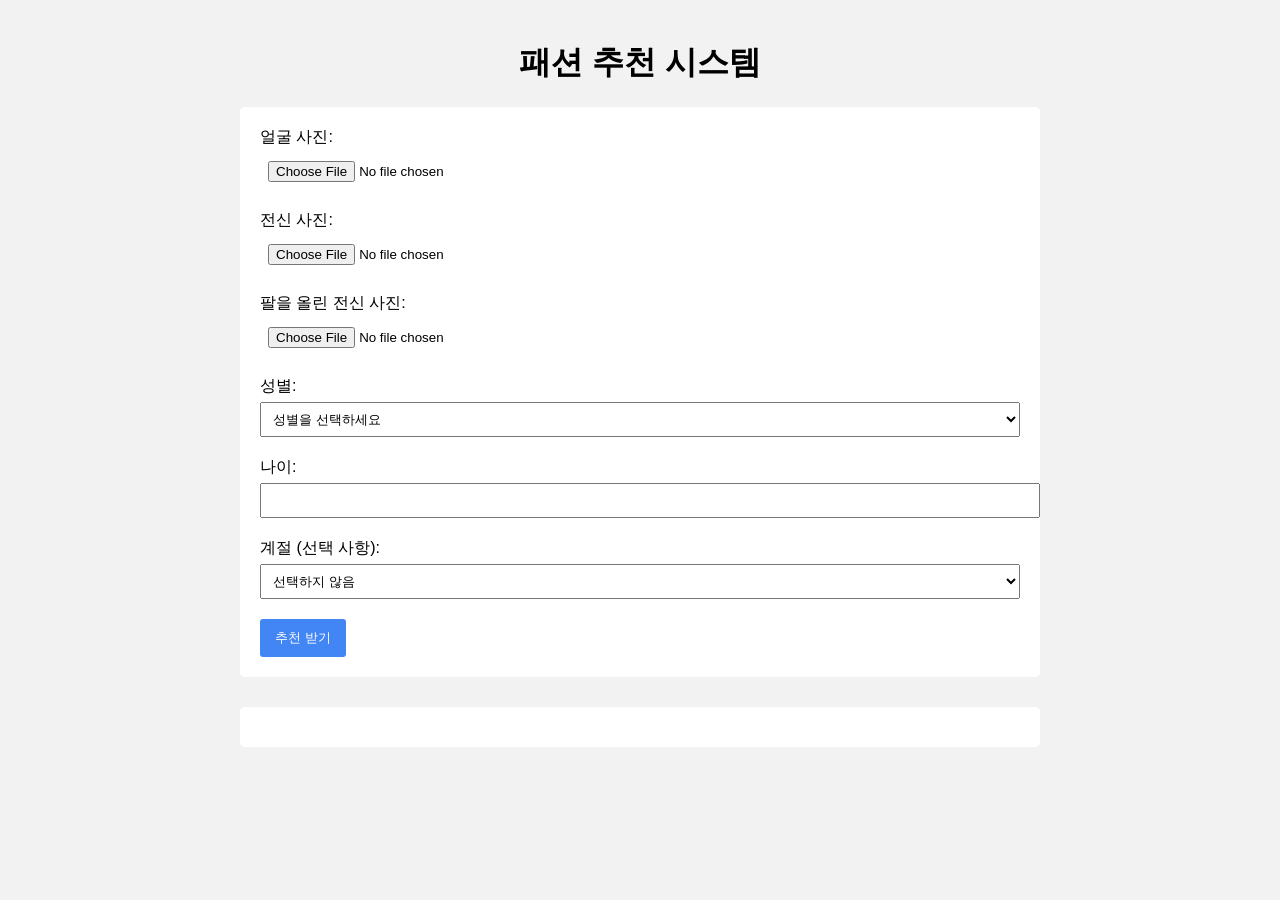
<file: templates/test.html>
<!DOCTYPE html>
<html lang="ko">
<head>
    <meta charset="UTF-8">
    <title>패션 추천 시스템</title>
    <style>
        body {
            font-family: Arial, sans-serif;
            background-color: #f2f2f2;
            margin: 0;
            padding: 20px;
        }
        h1, h2 {
            text-align: center;
        }
        .container {
            max-width: 800px;
            margin: 0 auto;
        }
        form {
            background-color: #ffffff;
            padding: 20px;
            margin-bottom: 30px;
            border-radius: 5px;
        }
        .form-group {
            margin-bottom: 15px;
        }
        label {
            display: block;
            margin-bottom: 5px;
        }
        input[type="file"],
        select,
        input[type="number"] {
            width: 100%;
            padding: 8px;
            margin-bottom: 5px;
        }
        button {
            padding: 10px 15px;
            background-color: #4285F4;
            color: #ffffff;
            border: none;
            cursor: pointer;
            border-radius: 3px;
        }
        button:hover {
            background-color: #357ae8;
        }
        .recommendations {
            background-color: #ffffff;
            padding: 20px;
            border-radius: 5px;
        }
        .recommendation-item {
            margin-bottom: 30px; /* 여백 증가 */
            border-bottom: 1px solid #ddd; /* 구분선 추가 */
            padding-bottom: 20px; /* 패딩 추가 */
        }
        .recommendation-item img {
            max-width: 100%;
            height: auto;
            border-radius: 5px;
        }
        .error {
            color: red;
            text-align: center;
            margin-bottom: 20px;
        }
        .loader {
            border: 8px solid #f3f3f3;
            border-top: 8px solid #4285F4;
            border-radius: 50%;
            width: 50px;
            height: 50px;
            animation: spin 1s linear infinite;
            margin: 0 auto 20px;
        }
        @keyframes spin {
            0% { transform: rotate(0deg); }
            100% { transform: rotate(360deg); }
        }
        .loading-text {
            text-align: center;
            margin-bottom: 20px;
        }
        .load-more-container {
            text-align: center;
            margin-top: 20px;
        }
        .load-more-container button {
            background-color: #34A853;
        }
        .load-more-container button:hover {
            background-color: #2c8c47;
        }
        /* 옷 정보 스타일 추가 */
        .clothes-info {
            margin-top: 10px;
            padding: 10px;
            background-color: #f9f9f9;
            border-radius: 5px;
        }
        .clothes-info p {
            margin: 5px 0;
            font-size: 14px;
        }
        .clothes-info strong {
            display: inline-block;
            width: 150px; /* 레이블 너비 고정 */
        }
        /* 특징 섹션 스타일 */
        .features {
            margin-top: 10px;
            padding: 10px;
            background-color: #e6f4ea;
            border-radius: 5px;
        }
        .features p {
            margin: 5px 0;
            font-size: 14px;
        }
        .features strong {
            display: inline-block;
            width: 150px; /* 레이블 너비 고정 */
        }
        /* 개인 정보 섹션 스타일 추가 */
        .personal-info {
            margin-bottom: 20px;
            padding: 15px;
            background-color: #e0f7fa;
            border-radius: 5px;
        }
        .personal-info h3 {
            margin-top: 0;
        }
        .personal-info p {
            margin: 5px 0;
            font-size: 14px;
        }
        .personal-info strong {
            display: inline-block;
            width: 120px; /* 레이블 너비 고정 */
        }
    </style>
</head>
<body>

<div class="container">
    <h1>패션 추천 시스템</h1>
    <form id="uploadForm">
        <div class="form-group">
            <label for="face">얼굴 사진:</label>
            <input type="file" id="face" name="face" accept="image/*" required>
        </div>
        <div class="form-group">
            <label for="body">전신 사진:</label>
            <input type="file" id="body" name="body" accept="image/*" required>
        </div>
        <div class="form-group">
            <label for="body_handsup">팔을 올린 전신 사진:</label>
            <input type="file" id="body_handsup" name="body_handsup" accept="image/*" required>
        </div>
        <div class="form-group">
            <label for="gender">성별:</label>
            <select id="gender" name="gender" required>
                <option value="">성별을 선택하세요</option>
                <option value="man">남성</option>
                <option value="woman">여성</option>
            </select>
        </div>
        <div class="form-group">
            <label for="age">나이:</label>
            <input type="number" id="age" name="age" min="20" max="60" step="10" required>
        </div>
        <!-- 계절 선택 탭 추가 -->
        <div class="form-group">
            <label for="season">계절 (선택 사항):</label>
            <select id="season" name="season">
                <option value="">선택하지 않음</option>
                <option value="spring">봄</option>
                <option value="summer">여름</option>
                <option value="autumn">가을</option>
                <option value="winter">겨울</option>
            </select>
        </div>
        <button type="submit">추천 받기</button>
    </form>

    <div id="loading" style="display: none;">
        <div class="loader"></div>
        <div class="loading-text">데이터를 처리 중입니다...</div>
    </div>

    <div id="error" class="error"></div>

    <div id="recommendations" class="recommendations"></div>

    <div id="loadMoreContainer" class="load-more-container" style="display: none;">
        <button id="loadMoreButton">더 보기</button>
    </div>
</div>

<script>
    let currentPage = 0;
    let isFinalPage = false; // 마지막 페이지 여부
    let isLoading = false;
    let userAttributes = {}; // 사용자 속성을 저장할 객체
    let selectedSeason = ''; // 선택된 계절

    document.getElementById('uploadForm').addEventListener('submit', async function(event) {
        event.preventDefault();

        // 이전 결과 및 오류 메시지 초기화
        document.getElementById('recommendations').innerHTML = '';
        document.getElementById('error').innerText = '';
        document.getElementById('loadMoreContainer').style.display = 'none';
        currentPage = 0;
        isFinalPage = false;

        // 표시 로딩 상태
        document.getElementById('loading').style.display = 'block';

        const formData = new FormData();
        formData.append('face', document.getElementById('face').files[0]);
        formData.append('body', document.getElementById('body').files[0]);
        formData.append('body_handsup', document.getElementById('body_handsup').files[0]);
        formData.append('gender', document.getElementById('gender').value);
        formData.append('age', document.getElementById('age').value);

        // 계절 선택 여부 확인
        selectedSeason = document.getElementById('season').value;
        if (selectedSeason) {
            formData.append('season', selectedSeason);
        }

        try {
            // 1단계: 이미지 업로드 및 사용자 속성 획득
            const uploadResponse = await fetch('http://localhost:5000/upload', {
                method: 'POST',
                body: formData
            });

            const uploadResult = await uploadResponse.json();

            if (!uploadResponse.ok) {
                throw new Error(uploadResult.error || '이미지 처리에 실패했습니다.');
            }

            // 사용자 속성 추출
            const { gender, age, color, faceshape, bodyshape } = uploadResult;
            userAttributes = { gender, age, color, faceshape, bodyshape };

            // 3단계: 개인 정보 표시 (첫 번째 페이지에만)
            displayPersonalInfo(color, faceshape, bodyshape);

            // 2단계: 첫 번째 추천 요청
            await fetchAndDisplayRecommendations(currentPage);
        } catch (error) {
            document.getElementById('error').innerText = error.message;
        } finally {
            document.getElementById('loading').style.display = 'none';
        }
    });

    document.getElementById('loadMoreButton').addEventListener('click', async function() {
        if (isLoading || isFinalPage) return;
        currentPage += 1;
        await fetchAndDisplayRecommendations(currentPage);
    });

    async function fetchAndDisplayRecommendations(page) {
        isLoading = true;
        // 표시 로딩 상태
        document.getElementById('loading').style.display = 'block';
        document.getElementById('error').innerText = '';

        try {
            // 추천 요청
            let recommendEndpoint = 'http://localhost:5000/recommend';
            const requestBody = {
                ...userAttributes,
                page: page
            };

            if (selectedSeason) {
                recommendEndpoint = 'http://localhost:5000/recommend_season';
                requestBody.season = selectedSeason;
            }

            const recommendResponse = await fetch(recommendEndpoint, {
                method: 'POST',
                headers: {
                    'Content-Type': 'application/json'
                },
                body: JSON.stringify(requestBody)
            });

            const recommendResult = await recommendResponse.json();

            if (!recommendResponse.ok) {
                throw new Error(recommendResult.error || '추천을 받는 데 실패했습니다.');
            }

            // 추천 결과 표시
            const hasMore = await displayRecommendations(recommendResult, userAttributes.gender);

            // 'isfinal' 헤더 확인
            if (selectedSeason) {
                const isFinalHeader = recommendResponse.headers.get('isfinal');
                isFinalPage = isFinalHeader === '1';
            } else {
                // 기존 /recommend 엔드포인트에서는 'isfinal' 헤더가 없으므로, 아이템 수로 판단
                isFinalPage = recommendResult && Object.keys(recommendResult).length < 5;
            }

            // "더 보기" 버튼 표시 여부 결정
            if (!isFinalPage) {
                document.getElementById('loadMoreContainer').style.display = 'block';
            } else {
                document.getElementById('loadMoreContainer').style.display = 'none';
            }
        } catch (error) {
            document.getElementById('error').innerText = error.message;
        } finally {
            document.getElementById('loading').style.display = 'none';
            isLoading = false;
        }
    }

    async function displayRecommendations(data, gender) {
        const recommendationsDiv = document.getElementById('recommendations');

        // 제목 추가 (처음 페이지에만)
        if (currentPage === 0) {
            const title = document.createElement('h2');
            title.innerText = '추천 패션 아이템';
            recommendationsDiv.appendChild(title);
        }

        const items = Object.values(data);

        if (items.length === 0) {
            if (currentPage === 0) {
                recommendationsDiv.innerHTML += '<p>추천된 패션 아이템이 없습니다.</p>';
            }
            return false; // 더 이상 페이지가 없음
        }

        for (const item of items) {
            const itemDiv = document.createElement('div');
            itemDiv.className = 'recommendation-item';

            // /photo 엔드포인트를 통해 이미지 URL을 가져옴
            try {
                const photoResponse = await fetch(`http://localhost:5000/photo/${encodeURIComponent(gender)}/${encodeURIComponent(item.image)}`);
                const photoResult = await photoResponse.json();

                if (!photoResponse.ok) {
                    throw new Error(photoResult.error || '이미지 URL을 가져오는 데 실패했습니다.');
                }

                const imageUrl = photoResult; // CloudFront 이미지 URL

                const image = document.createElement('img');
                image.src = imageUrl;
                image.alt = item.image;

                const info = document.createElement('p');
                info.innerHTML = `<strong>이미지:</strong> ${item.image}<br>
                                  <strong>예상 평점:</strong> ${item.predict.toFixed(2)}<br>
                                  <strong>평균 평점:</strong> ${item.average.toFixed(2)}<br>
                                  <strong>총 점수:</strong> ${item.total.toFixed(2)}`;

                itemDiv.appendChild(image);
                itemDiv.appendChild(info);

                // 옷 정보 API 호출
                try {
                    const clothesInfoResponse = await fetch(`http://localhost:5000/info/${encodeURIComponent(gender)}/${encodeURIComponent(item.image)}`);
                    const clothesInfoResult = await clothesInfoResponse.json();

                    if (!clothesInfoResponse.ok) {
                        throw new Error(clothesInfoResult.error || '옷 정보 가져오기에 실패했습니다.');
                    }

                    // 옷 정보 추출 (첫 번째 키의 값 사용)
                    const clothesInfo = Object.values(clothesInfoResult)[0];

                    // 옷의 비-불리언 필드 및 특징 추출
                    const nonBooleanFields = {};
                    const features = [];

                    for (const [key, value] of Object.entries(clothesInfo)) {
                        if (typeof value === 'boolean') {
                            if (value) {
                                features.push(key);
                            }
                        } else {
                            nonBooleanFields[key] = value;
                        }
                    }

                    // 비-불리언 필드 표시
                    const clothesInfoDiv = document.createElement('div');
                    clothesInfoDiv.className = 'clothes-info';

                    for (const [key, value] of Object.entries(nonBooleanFields)) {
                        const paragraph = document.createElement('p');
                        paragraph.innerHTML = `<strong>${key}:</strong> ${value}`;
                        clothesInfoDiv.appendChild(paragraph);
                    }

                    itemDiv.appendChild(clothesInfoDiv);

                    // 특징 섹션 추가 (true인 항목만)
                    if (features.length > 0) {
                        const featuresDiv = document.createElement('div');
                        featuresDiv.className = 'features';

                        const featuresParagraph = document.createElement('p');
                        featuresParagraph.innerHTML = `<strong>특징:</strong> ${features.join(', ')}`;
                        featuresDiv.appendChild(featuresParagraph);

                        itemDiv.appendChild(featuresDiv);
                    }
                } catch (err) {
                    // 옷 정보 로딩 실패 시 대체 텍스트 표시
                    const errorDiv = document.createElement('div');
                    errorDiv.className = 'error';
                    errorDiv.innerText = `옷 정보 로딩 실패: ${item.image}`;
                    itemDiv.appendChild(errorDiv);
                }

                recommendationsDiv.appendChild(itemDiv);
            } catch (err) {
                // 이미지 로딩 실패 시 대체 텍스트 표시
                const errorDiv = document.createElement('div');
                errorDiv.className = 'error';
                errorDiv.innerText = `이미지 로딩 실패: ${item.image}`;
                recommendationsDiv.appendChild(errorDiv);
            }
        }

        // 추가 페이지가 있는지 판단
        // 여기서는 서버에서 추가 정보를 제공하지 않으므로, 예시로 아이템 수가 5개 미만이면 더 이상 없다고 가정
        if (items.length < 5) { // 페이지당 5개 아이템 가정
            return false; // 더 이상 페이지가 없음
        }

        return true; // 더 보기 가능
    }

    function displayPersonalInfo(color, faceshape, bodyshape) {
        const recommendationsDiv = document.getElementById('recommendations');

        const personalInfoDiv = document.createElement('div');
        personalInfoDiv.className = 'personal-info';

        const infoTitle = document.createElement('h3');
        infoTitle.innerText = '개인 정보';
        personalInfoDiv.appendChild(infoTitle);

        const colorPara = document.createElement('p');
        colorPara.innerHTML = `<strong>퍼스널 컬러:</strong> ${color}`;
        personalInfoDiv.appendChild(colorPara);

        const faceshapePara = document.createElement('p');
        faceshapePara.innerHTML = `<strong>얼굴형:</strong> ${faceshape}`;
        personalInfoDiv.appendChild(faceshapePara);

        const bodyshapePara = document.createElement('p');
        bodyshapePara.innerHTML = `<strong>체형:</strong> ${bodyshape}`;
        personalInfoDiv.appendChild(bodyshapePara);

        recommendationsDiv.appendChild(personalInfoDiv);
    }
</script>

</body>
</html>
</file>
